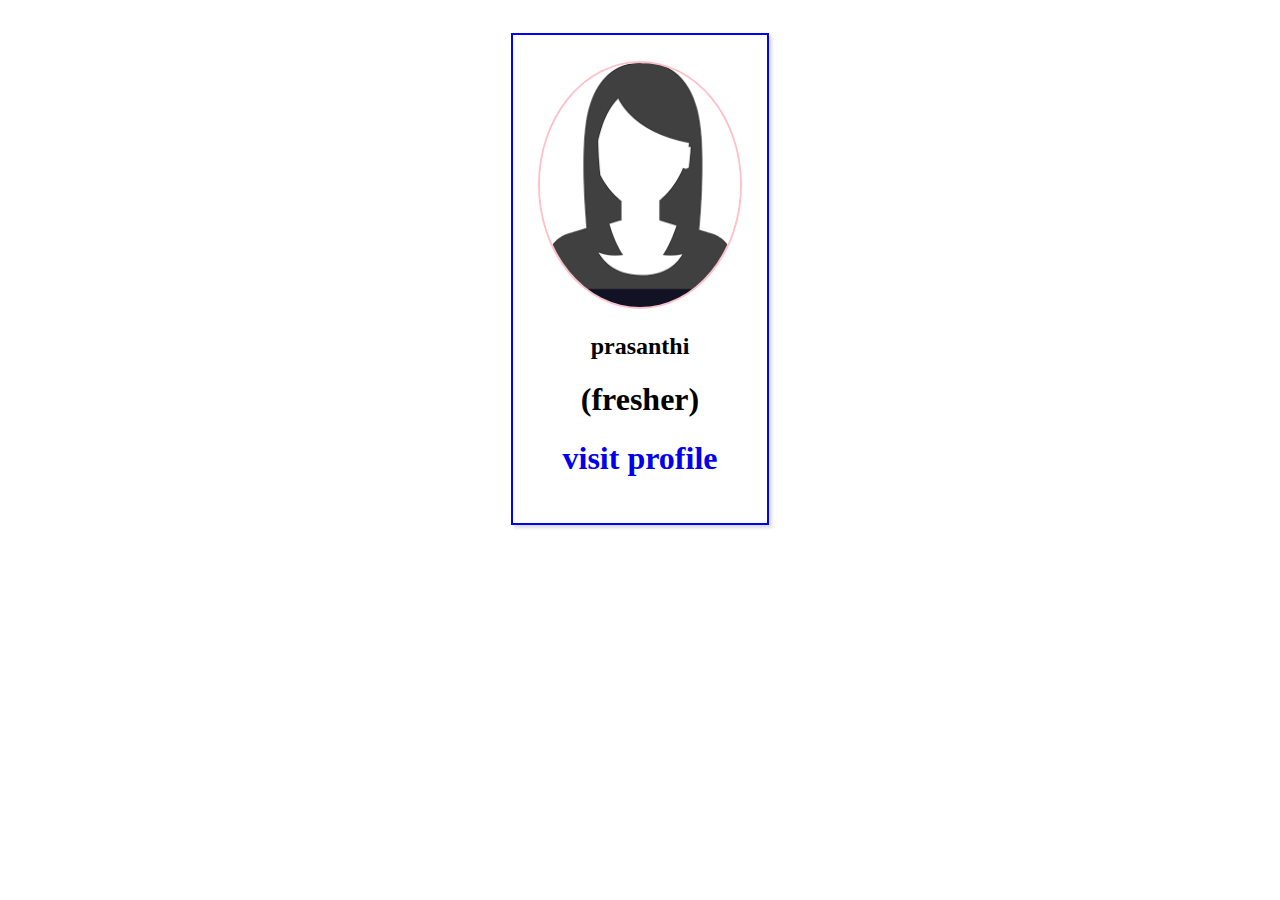
<file: index.html>
<!DOCTYPE html>
<html lang="en" dir="ltr">
  <head>
    <meta charset="utf-8">
    <title></title>
  <link rel="stylesheet" href="style.css">
  </head>
  <body>
    <!--parent  -->
    <div class="parent">
      <div class="child">
        <img src="images/download.png" alt="profile">
        <h2>prasanthi</h2>
        <h1>(fresher)<h1>
          <a href="resume.html">visit profile</a>
      </div>
    </div>
    <script type="text/javascript"src="main.js"></script>
  </body>
</html>
</file>
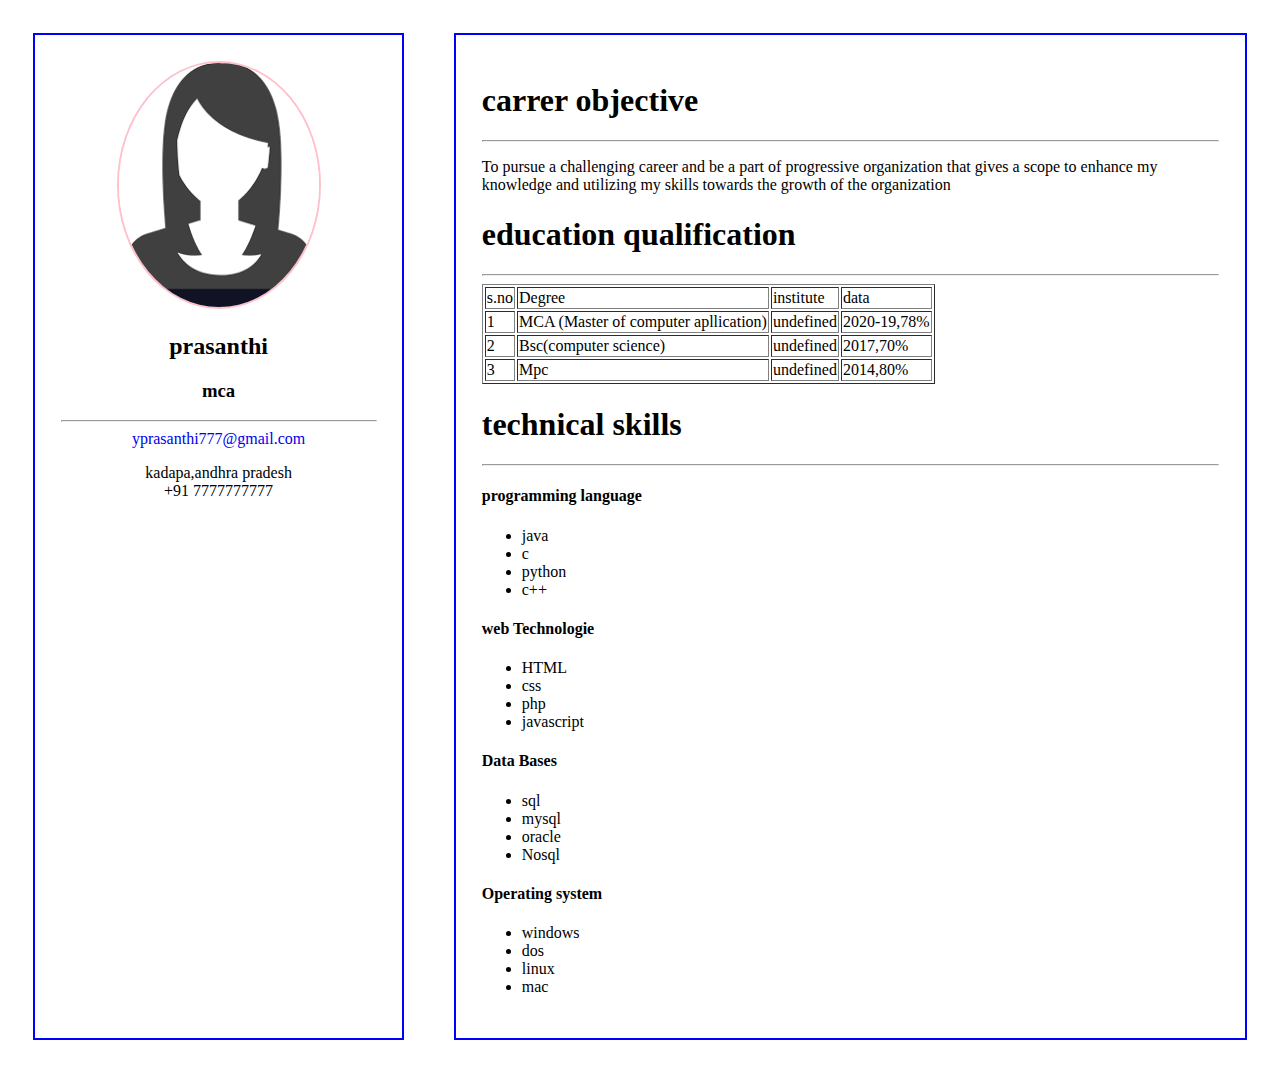
<file: resume.html>
<!DOCTYPE html>
<html lang="en" dir="ltr">
  <head>
    <meta charset="utf-8">
    <title></title>
    <meta name="viewport" content="width=device-width,initial-scale=1">
    <link rel="stylesheet" href="style.css">
  </head>
  <body>
    <div class="parent">
      <div class="leftchild">
        <img src="images/download.png" alt="profile">
        <h2>prasanthi</h2>
        <h3>mca</h3>
        <hr>
        <a href="#mailto:yprasanthi777@gmail.com">yprasanthi777@gmail.com</a>
        <p>kadapa,andhra pradesh<br>
        +91 7777777777</p>
      </div>
      <div class="rightchild" id="child2">
      </div>
      <div/>
      <script type="text/javascript" src="main.js">

      </script>
  </body>
</html>
</file>
<file: style.css>
.parent{
  display:flex;
  flex-direction:row;
  justify-content:center;
}
.child{
  border:2px solid #ddd;
  padding:2%;
  margin:2%;
  box-shadow:3px 3px 3px #ddd;
  border-color:blue;
  text-align: center;
  }

img{
  width:200px;
  border-radius:50%;
  border:2px solid #ddd;
  display block;
  border-color: pink;
}
h2,
h3,
a{
  display :block;
  text-align: center;
  text-decoration: none;
  background-color: white;
  text-decoration: none;
}
.leftchild{
  width: 30%;
  border:2px solid blue;
  padding:2%;
  margin:2%;
  text-align: center;
}
.rightchild{
  width:70%;
  border:2px solid blue;
  padding:2%;
  margin:2%;
}
mail{
  text-decoration: none;
  font-size:
}
/* @media only screen and (min-width:320px) and (max-width:480px){
  .parent{
    display:flex;
    flex-direction:column;
    justify-content:center;
  }

  .child{
    border:2px solid #ddd;
    padding:2%;
    margin:2%;
    box-shadow:3px 3px 3px #ddd;
    border-color:blue;
    text-align: center;
    }

  img{
    width:200px;
    border-radius:50%;
    border:2px solid #ddd;
    display:block;
    border-color: pink;
  }
  h2,
  h3,
  a{
    display :block;
    text-align: center;
    text-decoration: none;
    background-color: white;
    text-decoration: none;
  }
  .leftchild{
    width: 80%;
    border:2px solid blue;
    padding:2%;
    margin:2%;
    text-align: center;
  }
  .rightchild{
    width:70%;
    border:2px solid blue;
    padding:2%;
    margin:2%;
  }
  mail{
    text-decoration: none;
    font-size:
}
@media only screen and (min-width:481px) and (max-width:798px){
  .parent{
    display:flex;
    flex-direction:row;
    justify-content:center;
    width: 100;
  }

  .child{
    border:2px solid #ddd;
    padding:2%;
    margin:2%;
    box-shadow:3px 3px 3px #ddd;
    border-color:blue;
    text-align: center;
    }

  img{
    width:100px;
    border-radius:50%;
    border:2px solid #ddd;
    display block;
    border-color: pink;
  }
  h2,
  h3,
  a{
    display :block;
    text-align: center;
    text-decoration: none;
    background-color: white;
    text-decoration: none;
  }
  .leftchild{
    width: 50%;
    border:2px solid blue;
    padding:2%;
    margin:2%;
    text-align: center;
  }
  .rightchild{
    width:50%;
    border:2px solid blue;
    padding:2%;
    margin:2%;
  }
  mail{
    text-decoration: none;
    font-size:
} */
/* Small screen mobile devices */
@media only screen and (min-width:320px) and (max-width:480px){
  .parent{
    display:flex;
    flex-direction:column;
    justify-content:center;
  }
  .leftchild{
    width: 92%;
    border:2px solid blue;
    padding:2%;
    margin:2%;
    text-align: center;
  }
  .rightchild{
    width:92%;
    border:2px solid blue;
    padding:2%;
    margin:2%;
  }
}
/* Large screen mobile devices */
@media only screen and (min-width:481px) and (max-width:768px){
  .parent{
    display:flex;
    flex-direction:row;
    justify-content:center;
  }
  .leftchild{
    width: 92%;
    border:2px solid pink;
    padding:2%;
    margin:2%;
    text-align: center;
  }
  .rightchild{
    width:92%;
    border:2px solid pink;
    padding:2%;
    margin:2%;
  }
}

/* Tablets */
@media only screen and (min-width:769px) and (max-width:1024px){

}
</file>
